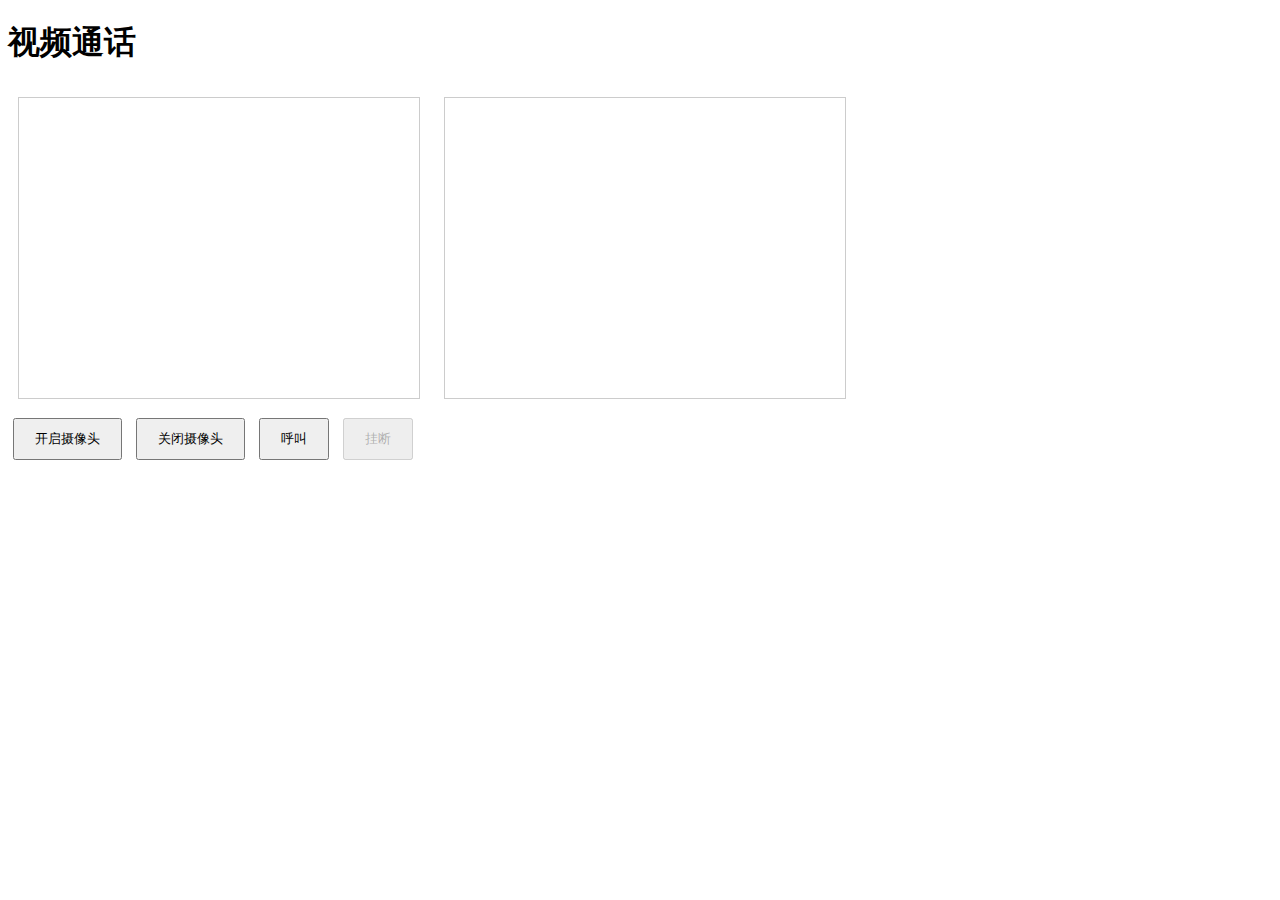
<file: bigchuang/index.html>
<!DOCTYPE html>
<html lang="en">

<head>
    <meta charset="UTF-8">
    <meta name="viewport" content="width=device-width, initial-scale=1.0">
    <title>视频通话</title>
    <style>
        video {
            width: 400px;
            height: 300px;
            margin: 10px;
            border: 1px solid #ccc;
        }

        button {
            padding: 10px 20px;
            margin: 5px;
        }
    </style>
</head>

<body>
    <h1>视频通话</h1>
    <div>
        <video id="localVideo" autoplay muted></video>
        <video id="remoteVideo" autoplay></video>
    </div>
    <button id="startButton">开启摄像头</button>
    <button id="closeButton">关闭摄像头</button> 
    <button id="callButton" >呼叫</button>
    <button id="hangupButton" disabled>挂断</button>

    <script src="script.js"></script>
</body>

</html>
</file>
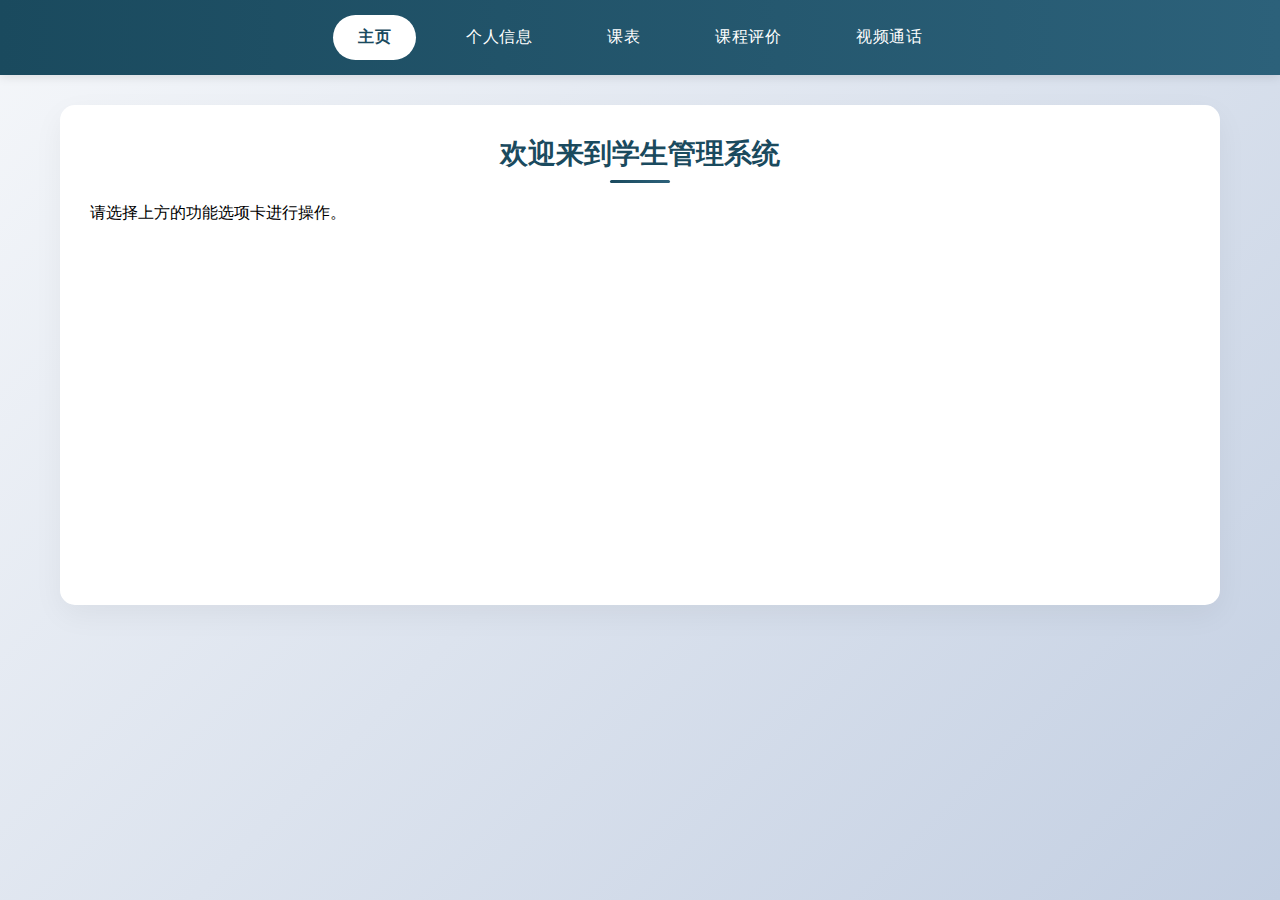
<file: bigchuang/gochatting/index.html>
<!DOCTYPE html>
<html lang="en">
<head>
    <meta charset="UTF-8">
    <meta name="viewport" content="width=device-width, initial-scale=1.0">
    <title>学生管理系统</title>
    <link rel="stylesheet" href="styles.css">
    <link rel="stylesheet" href="Untitled-1.css">
</head>
<body>
    <div class="nav-container">
        <div class="nav-tabs">
            <a href="#home" class="nav-tab active" onclick="loadContent('home')">主页</a>
            <a href="#profile" class="nav-tab" onclick="loadContent('profile')">个人信息</a>
            <a href="#schedule" class="nav-tab" onclick="loadContent('schedule')">课表</a>
            <a href="#evaluation" class="nav-tab" onclick="loadContent('evaluation')">课程评价</a>
            <a href="#video" class="nav-tab" onclick="loadContent('video')">视频通话</a>
        </div>
    </div>

    <div class="content-container">
        <div id="content"></div>
    </div>

    <script src="main.js"></script>
    <script src="profile.js"></script>
    <script src="schedule.js"></script>
    <script src="evaluation.js"></script>
</body>
</html>
</file>
<file: bigchuang/gochatting/styles.css>
* {
    margin: 0;
    padding: 0;
    box-sizing: border-box;
}

body {
    font-family: 'Microsoft YaHei', Arial, sans-serif;
    background: linear-gradient(135deg, #f5f7fa 0%, #c3cfe2 100%);
    min-height: 100vh;
}

.nav-container {
    background: linear-gradient(to right, #1a4a5e, #2c617a);
    padding: 15px 0;
    margin-bottom: 30px;
    box-shadow: 0 2px 10px rgba(0, 0, 0, 0.1);
    position: sticky;
    top: 0;
    z-index: 1000;
}

.nav-tabs {
    display: flex;
    justify-content: center;
    gap: 25px;
    max-width: 1200px;
    margin: 0 auto;
    padding: 0 20px;
}

.nav-tab {
    color: white;
    padding: 12px 25px;
    text-decoration: none;
    border-radius: 25px;
    transition: all 0.3s ease;
    font-size: 16px;
    font-weight: 500;
    letter-spacing: 0.5px;
    position: relative;
    overflow: hidden;
}

.nav-tab::before {
    content: '';
    position: absolute;
    top: 0;
    left: 0;
    width: 100%;
    height: 100%;
    background: rgba(255, 255, 255, 0.1);
    transform: translateX(-100%);
    transition: transform 0.3s ease;
}

.nav-tab:hover::before {
    transform: translateX(0);
}

.nav-tab:hover {
    transform: translateY(-2px);
    box-shadow: 0 4px 15px rgba(0, 0, 0, 0.1);
}

.nav-tab.active {
    background-color: #ffffff;
    color: #1a4a5e;
    font-weight: bold;
}

.content-container {
    max-width: 1200px;
    margin: 0 auto 40px;
    padding: 0 20px;
}

#content {
    background-color: white;
    border-radius: 15px;
    padding: 30px;
    box-shadow: 0 10px 30px rgba(0, 0, 0, 0.05);
    transition: transform 0.3s ease;
    min-height: 500px;
}

#content:hover {
    transform: translateY(-5px);
}

h1 {
    color: #1a4a5e;
    margin-bottom: 20px;
    font-size: 28px;
    text-align: center;
    position: relative;
    padding-bottom: 10px;
}

h1::after {
    content: '';
    position: absolute;
    bottom: 0;
    left: 50%;
    transform: translateX(-50%);
    width: 60px;
    height: 3px;
    background: linear-gradient(to right, #1a4a5e, #2c617a);
    border-radius: 3px;
}

.profile-form {
    max-width: 800px;
    margin: 0 auto;
    padding: 30px;
    background: white;
    border-radius: 15px;
    box-shadow: 0 8px 24px rgba(0, 0, 0, 0.1);
    display: flex;
    gap: 40px;
}

.profile-avatar {
    flex-shrink: 0;
    width: 200px;
    text-align: center;
}

.profile-avatar img {
    width: 150px;
    height: 150px;
    border-radius: 50%;
    object-fit: cover;
    border: 4px solid #fff;
    box-shadow: 0 4px 12px rgba(0, 0, 0, 0.1);
    margin-bottom: 15px;
}

.profile-info {
    flex-grow: 1;
}

.form-group {
    margin-bottom: 20px;
    position: relative;
    transition: all 0.3s ease;
}

.form-group label {
    display: block;
    margin-bottom: 8px;
    color: #1a4a5e;
    font-weight: 500;
    font-size: 14px;
}

.form-group input {
    width: 100%;
    padding: 12px 15px;
    border: 1px solid #e0e0e0;
    border-radius: 8px;
    font-size: 15px;
    transition: all 0.3s ease;
    background-color: #f8f9fa;
}

.form-group input:focus {
    outline: none;
    border-color: #1a4a5e;
    box-shadow: 0 0 0 3px rgba(26, 74, 94, 0.1);
    background-color: #fff;
}

.form-group input[readonly] {
    background-color: #f0f2f5;
    cursor: not-allowed;
}

.save-btn {
    background: linear-gradient(135deg, #1a4a5e, #2c617a);
    color: white;
    padding: 14px 30px;
    border: none;
    border-radius: 8px;
    cursor: pointer;
    font-weight: 500;
    letter-spacing: 0.5px;
    transition: all 0.3s ease;
    margin-top: 10px;
    width: 100%;
}

.save-btn:hover {
    transform: translateY(-2px);
    box-shadow: 0 5px 15px rgba(26, 74, 94, 0.2);
}

.video-container {
    display: flex;
    justify-content: center;
    gap: 20px;
    flex-wrap: wrap;
    margin: 20px 0;
}

video {
    width: 400px;
    height: 300px;
    border-radius: 10px;
    box-shadow: 0 5px 15px rgba(0, 0, 0, 0.1);
    background-color: #f5f5f5;
}

.button-container {
    display: flex;
    justify-content: center;
    gap: 15px;
    margin-top: 20px;
}

button {
    padding: 12px 25px;
    border: none;
    border-radius: 25px;
    font-size: 16px;
    font-weight: 500;
    cursor: pointer;
    transition: all 0.3s ease;
    background: linear-gradient(135deg, #1a4a5e, #2c617a);
    color: white;
}

button:hover {
    transform: translateY(-2px);
    box-shadow: 0 5px 15px rgba(0, 0, 0, 0.1);
}

button:disabled {
    background: #cccccc;
    cursor: not-allowed;
    transform: none;
}

@media (max-width: 768px) {
    .nav-tabs {
        flex-wrap: wrap;
        gap: 10px;
    }

    .nav-tab {
        padding: 8px 15px;
        font-size: 14px;
    }

    #content {
        padding: 20px;
    }

    video {
        width: 100%;
        height: auto;
    }

    .profile-form {
        flex-direction: column;
        padding: 20px;
    }

    .profile-avatar {
        width: 100%;
        margin-bottom: 30px;
    }
}
</file>
<file: bigchuang/gochatting/Untitled-1.css>
/* 添加到现有的style标签中 */
.profile-form {
    max-width: 500px;
    margin: 0 auto;
}

.form-group {
    margin-bottom: 15px;
}

.form-group label {
    display: inline-block;
    width: 100px;
}

.form-group input {
    padding: 5px;
    width: 300px;
}

.save-btn {
    background-color: #4CAF50;
    color: white;
    padding: 10px 20px;
    border: none;
    border-radius: 4px;
    cursor: pointer;
}

.schedule-table {
    width: 90%;
    max-width: 1000px;
    margin: 20px auto;
    border-collapse: collapse;
    box-shadow: 0 2px 8px rgba(0, 0, 0, 0.1);
    background-color: white;
}

.schedule-table th,
.schedule-table td {
    border: 1px solid #e0e0e0;
    padding: 12px;
    text-align: center;
    transition: background-color 0.2s ease;
}

.schedule-table th {
    background-color: #1a4a5e;
    color: white;
    font-weight: 500;
    text-transform: uppercase;
    letter-spacing: 1px;
}

.schedule-table tr:nth-child(even) {
    background-color: #f8f9fa;
}

.schedule-table tr:hover td {
    background-color: #f0f7fa;
}

.evaluation-container {
    max-width: 800px;
    margin: 0 auto;
}

.course-item {
    background-color: #f9f9f9;
    padding: 15px;
    margin-bottom: 15px;
    border-radius: 4px;
}

.course-item textarea {
    width: 100%;
    height: 100px;
    margin: 10px 0;
    padding: 5px;
}
</file>
